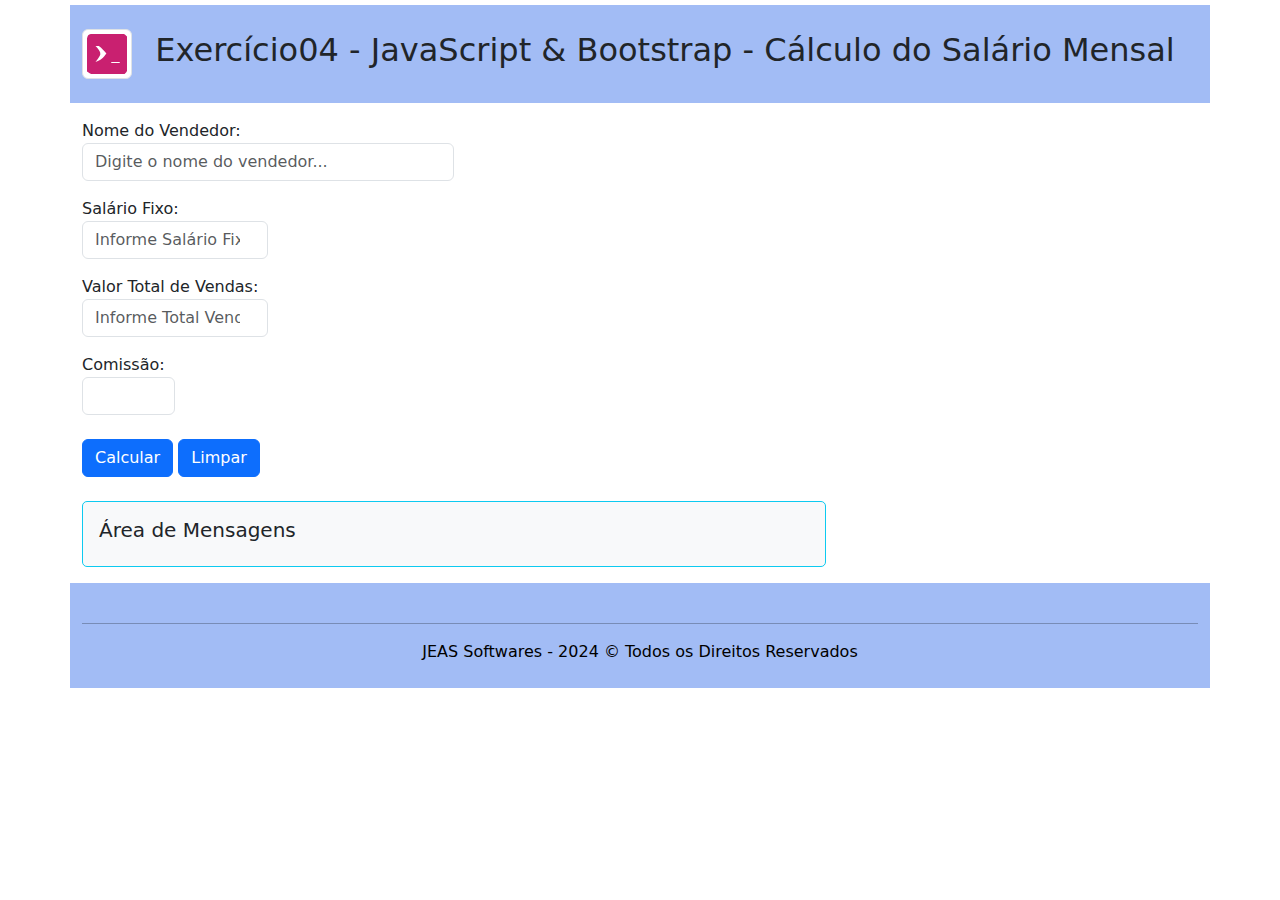
<file: src/calculoSalarioMensal.html>
<!-- Arquivo: calculoSalarioMensal.html -->
<!DOCTYPE html>
<html lang="pt-br">

<head>
  <meta charset="UTF-8" />
  <meta name="viewport" content="width=device-width, initial-scale=1.0" />
  <title>Cálculo Salário Mensal</title>

  <!-- Configuração Favicon -->
  <link rel="icon" type="image/png" sizes="16x16" href="../assets/favicon/logo-favicon.png" />
  <meta name="msapplication-TileColor" content="#ffffff" />
  <meta name="theme-color" content="#ffffff" />

  <!-- Links Font Awsome -->
  <link href="https://cdnjs.cloudflare.com/ajax/libs/font-awesome/6.0.0-beta3/css/all.min.css" rel="stylesheet" />

  <!-- Bootstrap -->
  <link href="../bootstrap/bootstrap.min.css" rel="stylesheet" />
  <script src="../bootstrap/bootstrap.min.js"></script>

  <!-- CSS -->
  <link rel="stylesheet" href="../css/reset.css" />
  <link rel="stylesheet" href="../css/style.css" />
</head>

<body>
  <header class="container">
    <div class="d-flex justify-content-between py-4 align-items-center">
      <!-- Logo no lado esquerdo -->
      <div class="logo">
        <a href="../index.html"><img src="../assets/images/logo.svg" class="img-thumbnail" alt="Logo" width="50" /></a>
      </div>

      <!-- Texto centralizado -->
      <span class="mx-auto font-weight-bold h2">Exercício04 - JavaScript & Bootstrap - Cálculo do Salário Mensal</span>

      <!-- Menu no lado direito -->
      <!--
        <nav>
          <ul class="nav">
            <li class="nav-item">
              <a class="nav-link anchor" href="./soma.html">Soma</a>
            </li>
          </ul>
        </nav>
        -->
    </div>
  </header>

  <main class="container mt-3">

    <div class="form-group">
      <div class="col-lg-4 mb-3">
        <label for="nome">Nome do Vendedor:</label>
        <input type="text" id="nome" class="form-control" placeholder="Digite o nome do vendedor..." />
      </div>
    </div>

    <div class="form-group">
      <div class="col-lg-2 mb-3">
        <label for="fixo">Salário Fixo:</label>
        <input type="number" id="fixo" class="form-control" placeholder="Informe Salário Fixo..." />
      </div>
    </div>

    <div class="form-group">
      <div class="col-lg-2 mb-3">
        <label for="vendas">Valor Total de Vendas:</label>
        <input type="number" id="vendas" class="form-control" placeholder="Informe Total Vendas..." />
      </div>
    </div>

    <div class="form-group">
      <div class="col-lg-1 mb-3">
        <label for="comissao">Comissão:</label>
        <input type="number" id="comissao" class="form-control"/>
      </div>
    </div>

    <button id="btn-somar" onclick="calcularSalario()" class="btn btn-primary mt-2">
        Calcular
    </button>

    <button id="btn-limpar" onclick="limpar()" class="btn btn-primary mt-2">
        Limpar
    </button>

    <!-- Área fixa para exibir o resultado/mensagens -->
    <div id="resultado-area" class="col-lg-8 mt-4 p-3 border border-info">
      <h5><span id="resultado">Área de Mensagens</span></h5>
    </div>
  </main>

  <footer class="container mt-3 py-4 custom-bg-color text-black text-center">
    <hr class="bg-dark" />
    <div>
      <span>JEAS Softwares - 2024 &copy; Todos os Direitos Reservados</span>
    </div>
  </footer>

  <script src="../js/calcularSalario.js"></script>
</body>

</html>
</file>
<file: css/style.css>
/* Arquivo Style.css */
header {
  background-color: #a2bcf5;
  margin: 5px;
}

.anchor:hover {
  text-decoration: underline;
}

.numeral {
  list-style: decimal;
}

#resultado-area {
  min-height: 50px;             /* Define uma altura mínima para a área */
  background-color: #f8f9fa;  /* Cor de fundo clara */
  border-radius: 5px;
}

footer {
  background-color: aqua;
}

.custom-bg-color {
  background-color: #a2bcf5;
}
</file>
